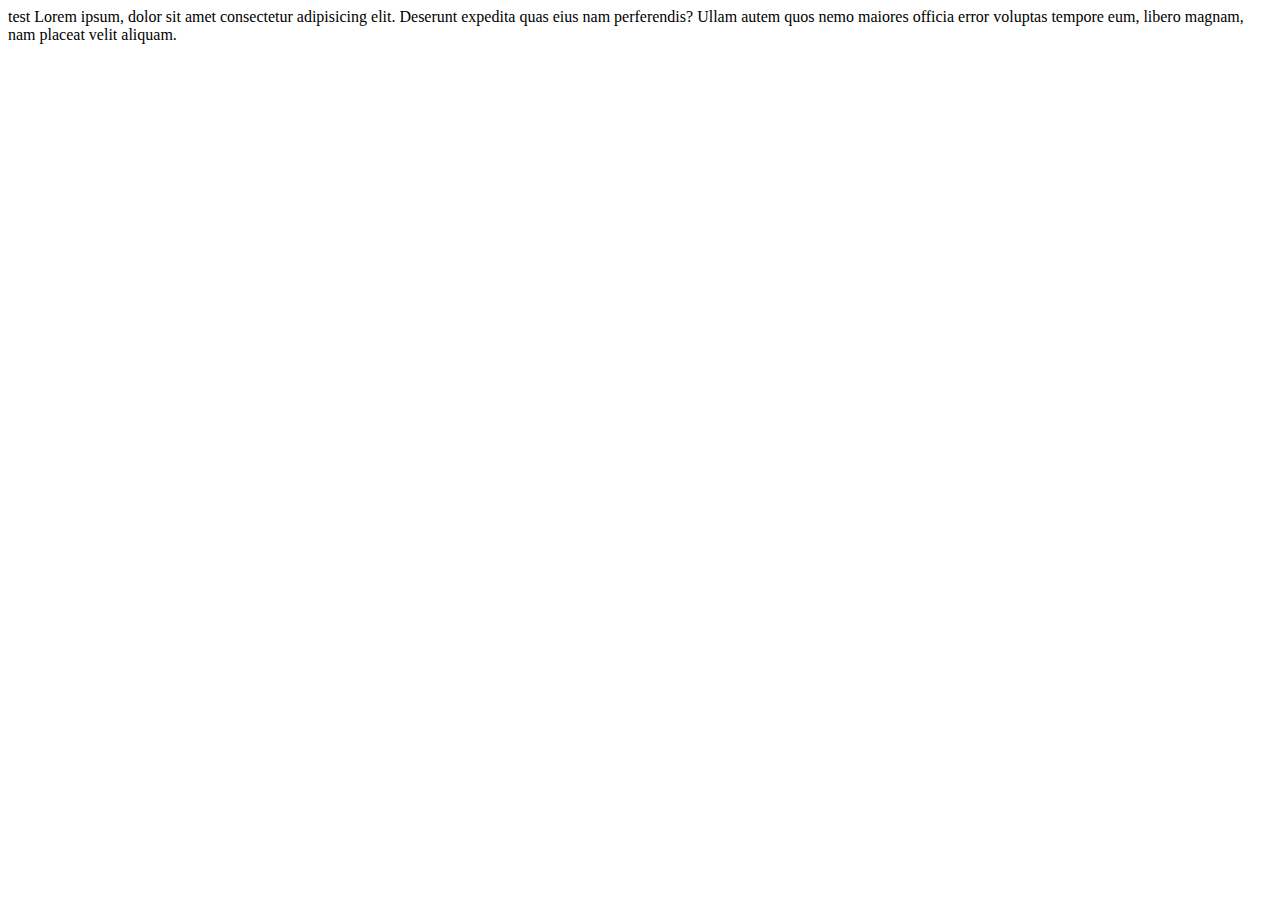
<file: index.html>
<!DOCTYPE html>
<html lang="en">
<head>
    <meta charset="UTF-8">
    <meta name="viewport" content="width=lo, initial-scale=1.0">
    <title>Document</title>
</head>
<body>
    test
    Lorem ipsum, dolor sit amet consectetur adipisicing elit. Deserunt expedita quas eius nam perferendis? Ullam autem quos nemo maiores officia error voluptas tempore eum, libero magnam, nam placeat velit aliquam.
</body>
</html>
</file>
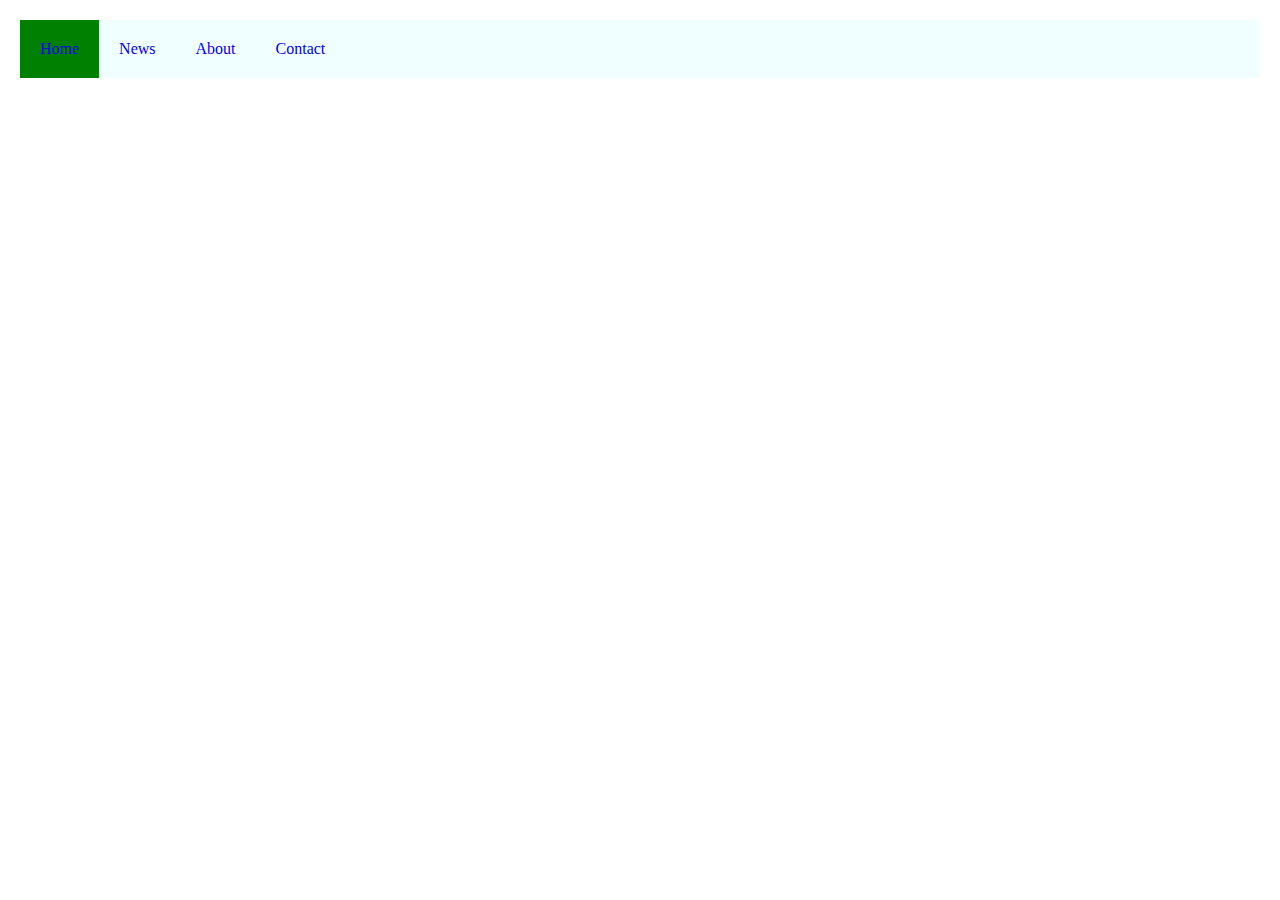
<file: list.html>
<!DOCTYPE html>
<html lang="en">
<head>
    <meta charset="UTF-8">
    <meta name="viewport" content="width=device-width, initial-scale=1.0">
    <title>Document</title>
    <link rel="stylesheet" href="navber.css">
</head>
<body>
    <ul>
        <li><a class="active" href="#home">Home</a></li>
        <li><a href="#News">News</a></li>
        <li><a href="#About">About</a></li>
        <li><a href="#Contact">Contact</a></li>
    </ul>
</body>
</html>
</file>
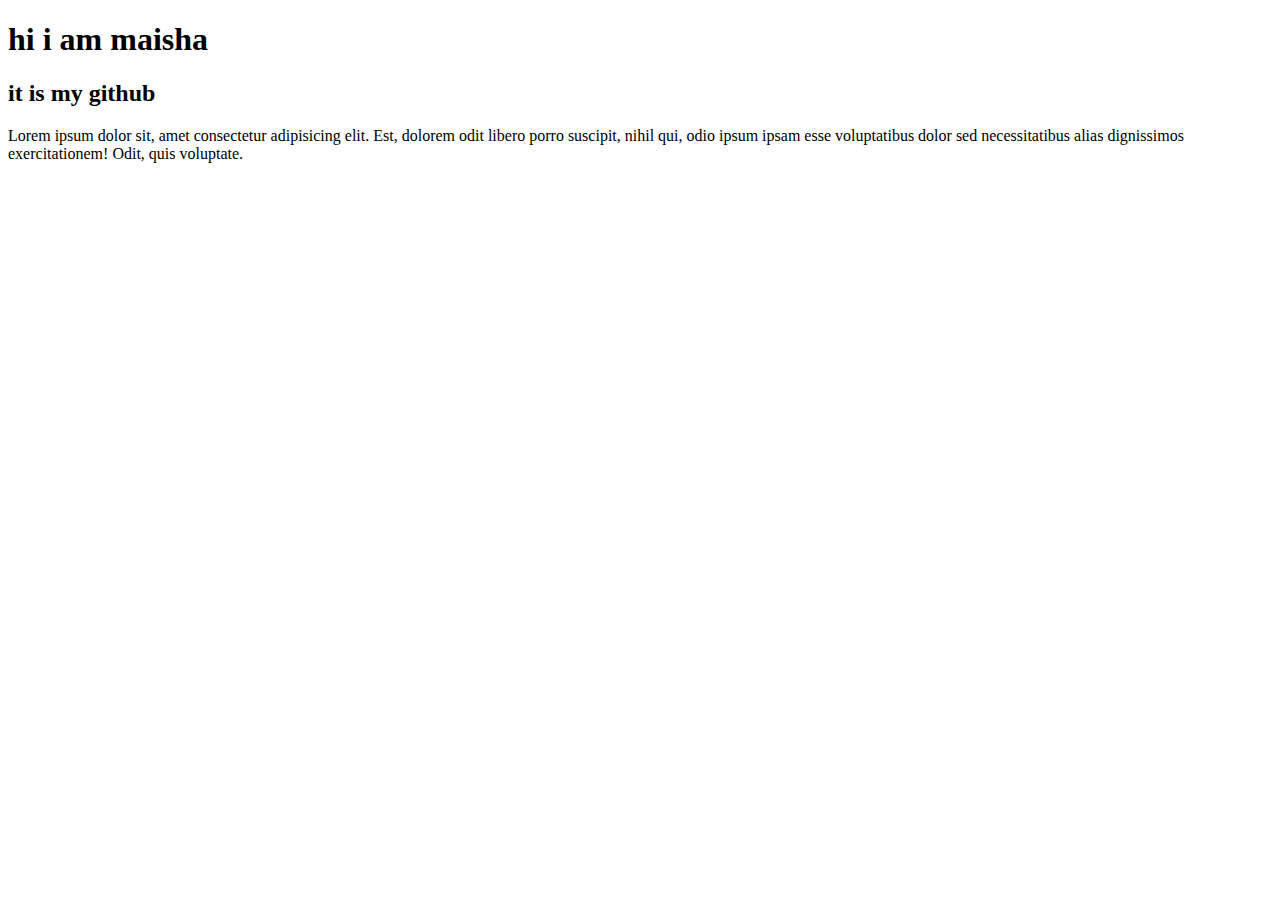
<file: maisha.html>
<!DOCTYPE html>
<html lang="en">
<head>
    <meta charset="UTF-8">
    <meta name="viewport" content="width=device-width, initial-scale=1.0">
    <title>Document</title>
</head>
<body>
    <h1>hi i am maisha</h1>
    <h2>it is my github</h2>
    Lorem ipsum dolor sit, amet consectetur adipisicing elit. Est, dolorem odit libero porro suscipit, nihil qui, odio ipsum ipsam esse voluptatibus dolor sed necessitatibus alias dignissimos exercitationem! Odit, quis voluptate.
</body>
</html>
</file>
<file: navber.css>
body{
    margin: 10px;
    padding: 10px;
}
ul{
    margin: 0px;
    padding: 0px;
    display: flex;
    list-style-type: none;
    background-color: azure;
}
ul li a{
    text-decoration: none;
    padding: 20px 20px;
    display: block;
}
ul li a:hover{
    background-color: lightgreen;
}
ul li a.active{
    background-color: green;
}
</file>
